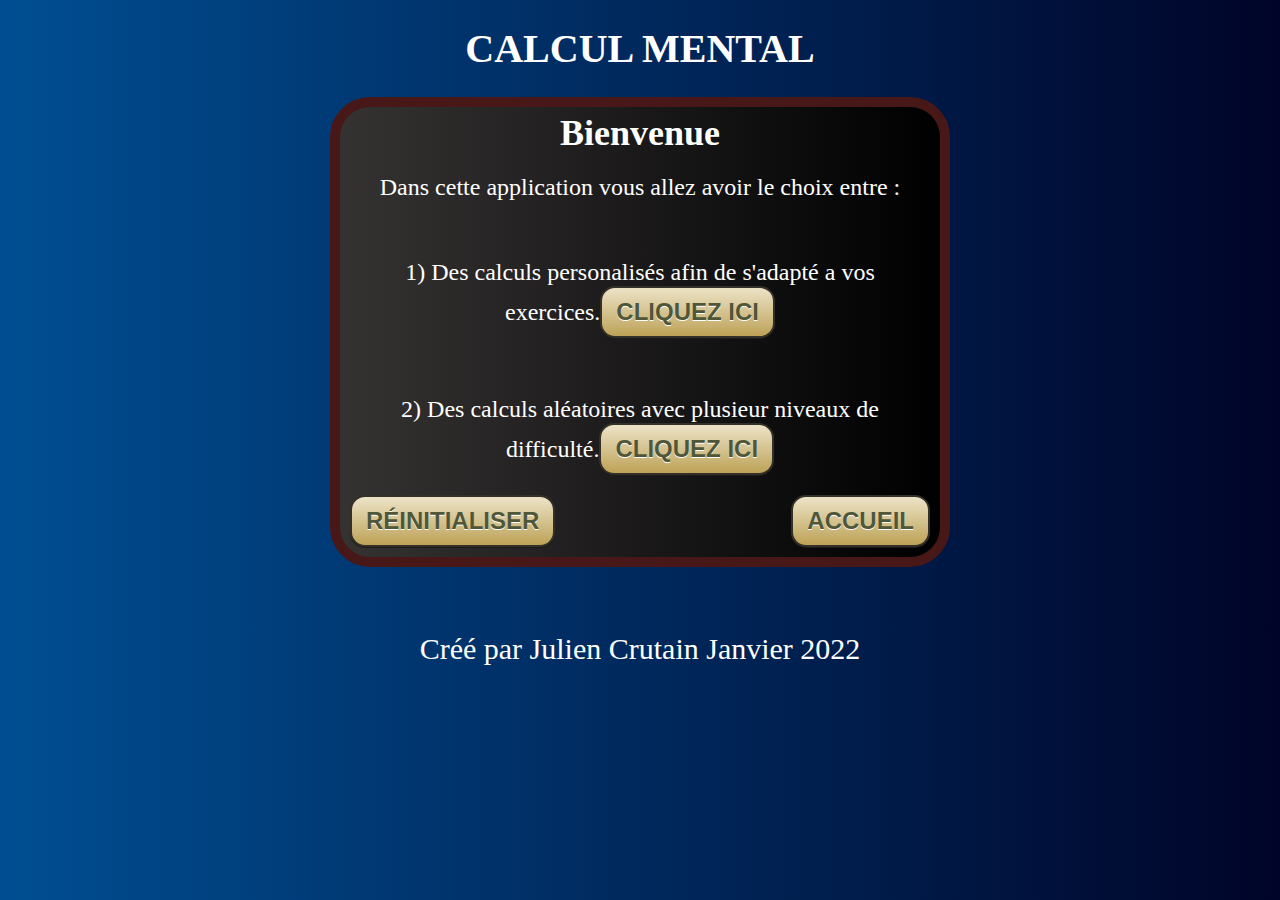
<file: index.html>
<!DOCTYPE html>
<html lang="fr">
<head>
    <meta charset="UTF-8">
    <meta http-equiv="X-UA-Compatible" content="IE=edge">
    <meta name="viewport" content="width=device-width, initial-scale=1.0">
    <title>calcul</title>
    <link rel="stylesheet" href="./assets/css/style.css">
    <link rel="stylesheet" href="./assets/css/animation.css">
    <link rel="stylesheet" href="./assets/css/styleResponsive.css">
</head>
<body>
    <div id="container">
        <header>
            <h1>CALCUL MENTAL</h1>
        </header>
        
        <div id="tableau" class="slide-in-elliptic-top-fwd">
            <div class="flex-around ">
                <!--affiche le score-->
                <div id="score">
                    
                </div>
            </div>

            <!-- affiche le niveau de difficulté -->
            <div class="flex-around" id="level">
                
            </div>
            <!--affiche le calcul-->
            <div id="calcul" >
                
            </div>
            
            <!--affiche le résultat-->
            <div id="result">
                
            </div>
            <!--Bouton retour-->
            <button id="buttonBack" type = "button" value = "Retour"  onclick = "history.go(0)">RÉINITIALISER</button>
            <a href="../../index.html"><button id="buttonAccueil" type = "button" >ACCUEIL</button></a>
                        
        </div>

        
        <footer>
            <p>Créé par Julien Crutain Janvier 2022</p>
        </footer>
    </div>
    <script  src="./assets/js/main.js"></script>
</body>
</html>
</file>
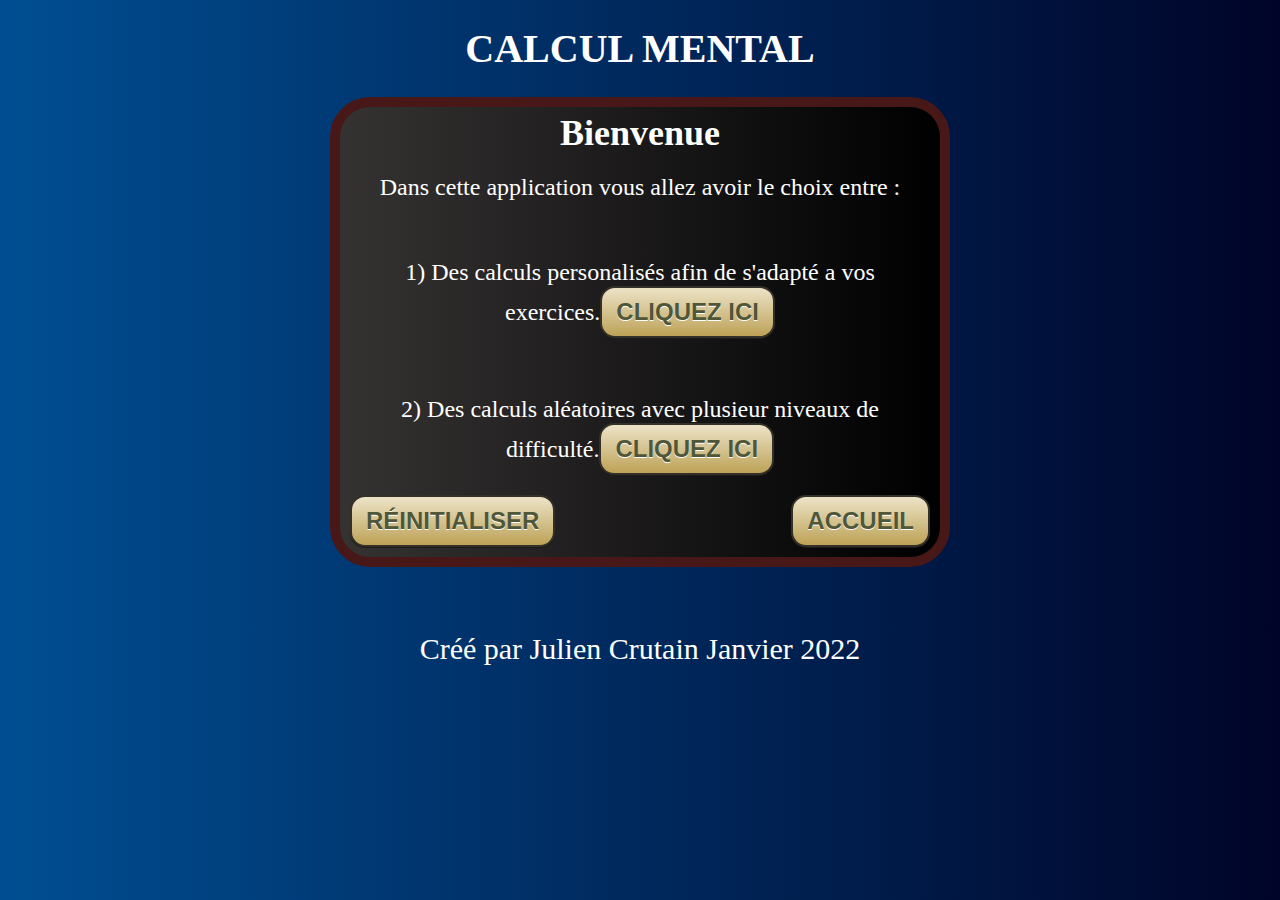
<file: calcul.html>
<!DOCTYPE html>
<html lang="fr">
<head>
    <meta charset="UTF-8">
    <meta http-equiv="X-UA-Compatible" content="IE=edge">
    <meta name="viewport" content="width=device-width, initial-scale=1.0">
    <title>calcul</title>
    <link rel="stylesheet" href="./assets/css/style.css">
    <link rel="stylesheet" href="./assets/css/animation.css">
    <link rel="stylesheet" href="./assets/css/styleResponsive.css">
</head>
<body>
    <div id="container">
        <header>
            <h1>CALCUL MENTAL</h1>
        </header>
        
        <div id="tableau" class="slide-in-elliptic-top-fwd">
            <div class="flex-around ">
                <!--affiche le score-->
                <div id="score">
                    
                </div>
            </div>

            <!-- affiche le niveau de difficulté -->
            <div class="flex-around" id="level">
                
            </div>
            <!--affiche le calcul-->
            <div id="calcul" >
                
            </div>
            
            <!--affiche le résultat-->
            <div id="result">
                
            </div>
            <!--Bouton retour-->
            <button id="buttonBack" type = "button" value = "Retour"  onclick = "history.go(0)">RÉINITIALISER</button>
            <a href="../../index.html"><button id="buttonAccueil" type = "button" >ACCUEIL</button></a>
                        
        </div>

        
        <footer>
            <p>Créé par Julien Crutain Janvier 2022</p>
        </footer>
    </div>
    <script  src="./assets/js/main.js"></script>
</body>
</html>
</file>
<file: assets/css/style.css>
body{
    background: #000428;
    background: -webkit-linear-gradient(to right, #004e92, #000428); 
    background: linear-gradient(to right, #004e92, #000428); 
   
    padding: 0%;
    margin: 0%;
}
#container{
    width: auto;
    max-height: 600px;
}
h1{
    text-align: center;
    color: white;
    font-size: 40px;
    margin: 25px;
}
h2{
    font-size:35px ;
    margin: 5px;
}
#welcome p{
    margin-top: 20px;
    margin-bottom: 20px;
    font-size: 24px;
}
.flex-around{
    display: flex;
    justify-content: space-around;
}
#tableau{
    background: #000000;  
    background: -webkit-linear-gradient(to right, #353232, #000000); 
    background: linear-gradient(to right, #353232, #000000);     

    height: 450px;
    width: 600px;
    border-radius: 40px;
    border: 10px solid #481818;
    margin: auto;
    position:relative
}
.slide-in-elliptic-top-fwd {
	-webkit-animation: slide-in-elliptic-top-fwd 0.7s cubic-bezier(0.250, 0.460, 0.450, 0.940) both;
	animation: slide-in-elliptic-top-fwd 0.7s cubic-bezier(0.250, 0.460, 0.450, 0.940) both;
}
h2{
    color: white;
    text-align: center;
    font-size: 36px;
}
form{
    text-align: center;
}
label{
    display: block;
    color: white;
    font-size: 24px;
    width : 49%;
    height: 34px;
    float: left;
    text-align: right;
    margin:1%
}
#playerInput{
    width: 100px;
    font-size: 24px;
    border-radius: 10px;
    margin:1%;
    text-align: center;
    padding:10px 14px;
}

input::-webkit-inner-spin-button, input::-webkit-outer-spin-button { 
-webkit-appearance: none;
margin:0;
}

.button{
    box-shadow: 0px 1px 0px 0px #1c1b18;
	background:linear-gradient(to bottom, #eae0c2 5%, #bda257 100%);
	background-color:#eae0c2;
	border-radius:15px;
	border:2px solid #333029;
	display:inline-block;
	cursor:pointer;
	color:#505739;
	font-family:Arial;
	font-size:24px;
	font-weight:bold;
	padding:10px 14px;
	text-decoration:none;
	text-shadow:0px 1px 0px #ffffff;
    
}
.button:hover {
	background:linear-gradient(to bottom, #bda257 5%, #eae0c2 100%);
	background-color:#bda257;
}
.button:active {
	position:relative;
	top:5px;
}
#buttonBack{
    position:absolute;
    bottom: 10px;
    left: 10px;
    box-shadow: 0px 1px 0px 0px #1c1b18;
	background:linear-gradient(to bottom, #eae0c2 5%, #bda257 100%);
	background-color:#eae0c2;
	border-radius:15px;
	border:2px solid #333029;
	display:inline-block;
	cursor:pointer;
	color:#505739;
	font-family:Arial;
	font-size:24px;
	font-weight:bold;
	padding:10px 14px;
	text-decoration:none;
	text-shadow:0px 1px 0px #ffffff;
}
#buttonBack:hover {
	background:linear-gradient(to bottom, #bda257 5%, #eae0c2 100%);
	background-color:#bda257;
}
#buttonBack:active {
	top:395px;
    bottom: 5px
}
#buttonAccueil{
    position:absolute;
    bottom: 10px;
    right: 10px;
    box-shadow: 0px 1px 0px 0px #1c1b18;
	background:linear-gradient(to bottom, #eae0c2 5%, #bda257 100%);
	background-color:#eae0c2;
	border-radius:15px;
	border:2px solid #333029;
	display:inline-block;
	cursor:pointer;
	color:#505739;
	font-family:Arial;
	font-size:24px;
	font-weight:bold;
	padding:10px 14px;
	text-decoration:none;
	text-shadow:0px 1px 0px #ffffff;
}
#buttonAccueil:hover{
    background:linear-gradient(to bottom, #bda257 5%, #eae0c2 100%);
	background-color:#bda257;
}
#buttonAccueil:active {
	top:395px;
    bottom: 5px
}
.floatleft{
    float: left;
}
#center {
    text-align: center;
    height: 33%;
    
}
.flex1{
    display: flex;
    flex-direction: column;
    justify-content: space-between;
}
p{
    color: white;
    text-align: center;
    font-size: 30px;
    margin: 15px;
    align-self: center;
}
#score{
    width: 33%;
    text-align: center;
    margin-left: auto;
    margin-right: auto;
}
.surfaceDeJeu{
    display: flex;
    justify-content: space-around;
    align-items: center;
    font-size: 30px;
    color: red;
    height: auto;
}
#result div{
    color: white;
    font-size: 40px;
    text-align: center;
}
#goodanswer{
    background-color: green;
    font-size: 30px;
}
#wronganswer{
    background-color: red;
    font-size: 30px;
}
#score{
    margin-left: auto;
    margin-right: auto;
}
#calcul{
    display: flex;
    justify-content: center;
    font-size: 40px;
    align-items: center;
    color: white;
}
footer{
    padding:50px
}
#configPerso, #calculPerso{
    display: flex;
    flex-direction: column;
    align-items: center;
}
#configPerso label, #configPerso input{
    width: auto;
    text-align: center;
    height: auto;
    font-size: 24px;
}
#typeCalcul{
    display: flex;
}
#typeCalcul button{
    margin: 15px 3px;
}
</file>
<file: assets/css/animation.css>
@-webkit-keyframes slide-in-elliptic-top-fwd {
    0% {
      -webkit-transform: translateY(-600px) rotateX(-30deg) scale(0);
              transform: translateY(-600px) rotateX(-30deg) scale(0);
      -webkit-transform-origin: 50% 100%;
              transform-origin: 50% 100%;
      opacity: 0;
    }
    100% {
      -webkit-transform: translateY(0) rotateX(0) scale(1);
              transform: translateY(0) rotateX(0) scale(1);
      -webkit-transform-origin: 50% 1400px;
              transform-origin: 50% 1400px;
      opacity: 1;
    }
  }
  @keyframes slide-in-elliptic-top-fwd {
    0% {
      -webkit-transform: translateY(-600px) rotateX(-30deg) scale(0);
              transform: translateY(-600px) rotateX(-30deg) scale(0);
      -webkit-transform-origin: 50% 100%;
              transform-origin: 50% 100%;
      opacity: 0;
    }
    100% {
      -webkit-transform: translateY(0) rotateX(0) scale(1);
              transform: translateY(0) rotateX(0) scale(1);
      -webkit-transform-origin: 50% 1400px;
              transform-origin: 50% 1400px;
      opacity: 1;
    }
  }
</file>
<file: assets/css/styleResponsive.css>
@media screen and (max-width:400px) {
    h1{
        font-size: 24px;
        margin: 5px;
    }
    h2{
        font-size:20px ;
        margin: 5px;
    }
    #welcome p{
        font-size: 20px;
    }
    #tableau{   
    
        height: 450px;
        width: auto;
        border: 5px solid #481818;
        margin: 5px;
    }
    footer{
        padding:5px;
        margin: 5px;
    }
    footer p{
        padding:5px;
        margin: 5px;
        font-size: 16px;
    }
    #level div{
        width:auto;
    }
    .button{
        border:2px solid #333029;
        display:inline-block;
        cursor:pointer;
        color:#505739;
        font-family:Arial;
        font-size:14px;
        font-weight:bold;
        padding:5px 7px;
    }
    .button:hover {
        background:linear-gradient(to bottom, #bda257 5%, #eae0c2 100%);
        background-color:#bda257;
    }
    .button:active {
        position:relative;
        top:2.5px;
    }
    #buttonBack{
        position:absolute;
        bottom: 10px;
        left: 10px;
        font-size:14px;
        padding:5px 7px;
    }
    #buttonBack:active {
        top:417px;
        bottom: 5px
    }
    #buttonAccueil{
        position:absolute;
        bottom: 10px;
        right: 10px;
        font-size:14px;
        padding:5px 7px;
    }
    #buttonAccueil:active {
        top:417px;
        bottom: 5px
    }
    p{
        font-size: 24px;
    }
    #calcul{
        flex-direction: column;
        justify-content: center;
        font-size: 24px;
        align-items: center;
        color: white;
    }
    #playerInput{
        width: 100px;
        font-size: 24px;
        border-radius: 10px;
        margin:1%;
        text-align: center;
        padding:5px 7px;
    }
    #score{
        width: auto;
    }
    #result div{
        color: white;
        font-size: 24px;
        text-align: center;
    }
    #calculPerso{
        text-align: center;
    }
    #configPerso label, #configPerso input{
        font-size: 24px;
    }
    #typeCalcul button{
        margin: 24px 5px;
    }
}

@media screen and (min-width: 401px) and (max-width: 600px){
    h1{
        font-size: 30px;
        margin: 5px;
    }
    h2{
        font-size:25px ;
        margin: 5px;
    }
    #welcome p{
        font-size: 24px;
        margin-top: 20px;
        margin-bottom: 20px;
    }

    #tableau{   
        height: 450px;
        width: auto;
        border: 7.5px solid #481818;
        margin: 5px;
    }
    footer{
        padding:5px;
        margin: 5px;
    }
    footer p{
        padding:5px;
        margin: 5px;
        font-size: 18px;
    }
    #level div{
        width:auto;
    }
    .button{
        border:2px solid #333029;
        display:inline-block;
        cursor:pointer;
        color:#505739;
        font-family:Arial;
        font-size:18px;
        font-weight:bold;
        padding:5px 7px;
        
    }
    .button:hover {
        background:linear-gradient(to bottom, #bda257 5%, #eae0c2 100%);
        background-color:#bda257;
    }
    .button:active {
        position:relative;
        top:2.5px;
    }
    #buttonBack{
        position:absolute;
        bottom: 10px;
        left: 10px;
        font-size:18px;
        padding:5px 7px;
    }
    #buttonBack:active {
        top:410px;
        bottom: 5px
    }
    #buttonAccueil{
        position:absolute;
        bottom: 10px;
        right: 10px;
        font-size:18px;
        padding:5px 7px;
    }
    #buttonAccueil:active {
        top:410px;
        bottom: 5px
    }
    p{
        font-size: 30px;
        margin: 15px;
    }
    #calcul{
        flex-direction: column;
        justify-content: center;
        font-size: 24px;
        align-items: center;
        color: white;
    }
    #playerInput{
        width: 100px;
        font-size: 30px;
        border-radius: 10px;
        margin:1%;
        text-align: center;
        padding:5px 7px;
    }
    #score{
        width: auto;
    }
    #result div{
        color: white;
        font-size: 30px;
        text-align: center;
    }
    #calculPerso{
        text-align: center;
    }
    #typeCalcul button{
        margin: 15px 5px;
    }
}

@media screen and (min-width: 601px ) and (max-width: 800px){
    h1{
        font-size: 40px;
        margin: 5px;
    }
    h2{
        font-size:35px ;
        margin: 5px;
    }
    #welcome p{
        font-size: 25px;
        margin-top: 20px;
        margin-bottom: 20px;
    }

    #tableau{   
        height: 450px;
        width: auto;
        border: 10px solid #481818;
        margin: 5px;
    }
    footer{
        padding:7.5px;
        margin: 7.5px;
    }
    footer p{
        padding:7.5px;
        margin: 7..5px;
        font-size: 20px;
    }
    #level div{
        width:auto;
    }
    .button{
        border:2px solid #333029;
        display:inline-block;
        cursor:pointer;
        color:#505739;
        font-family:Arial;
        font-size:20px;
        font-weight:bold;
        padding:7.5px 10.5px;
        
    }
    .button:hover {
        background:linear-gradient(to bottom, #bda257 5%, #eae0c2 100%);
        background-color:#bda257;
    }
    .button:active {
        position:relative;
        top:2.5px;
    }
    #buttonBack{
        position:absolute;
        bottom: 10px;
        left: 10px;
        font-size:20px;
        padding:7.5px 10.5px;
    }
    #buttonBack:active {
        top:401px;
        bottom: 6px
    }
    #buttonAccueil{
        position:absolute;
        bottom: 10px;
        right: 10px;
        font-size:20px;
        padding:7.5px 10.5px;
    }
    #buttonAccueil:active {
        top:401px;
        bottom: 6px
    }
    p{
        font-size: 30px;
        margin: 15px;
    }
    #calcul{
        flex-direction: column;
        justify-content: center;
        font-size: 30px;
        align-items: center;
        color: white;
    }
    #playerInput{
        width: 100px;
        font-size: 30px;
        border-radius: 10px;
        margin:1%;
        text-align: center;
        padding:7.5px 10.5px;
    }
    #score{
        width: auto;
    }
    #result div{
        color: white;
        font-size: 35px;
        text-align: center;
    }
    #configPerso label, #configPerso input{
        font-size: 30px;
    }
    #calculPerso{
        text-align: center;
    }
    #typeCalcul{
        display: flex;
    }
    #typeCalcul button{
        margin: 15px 5px;
    }
}
</file>
